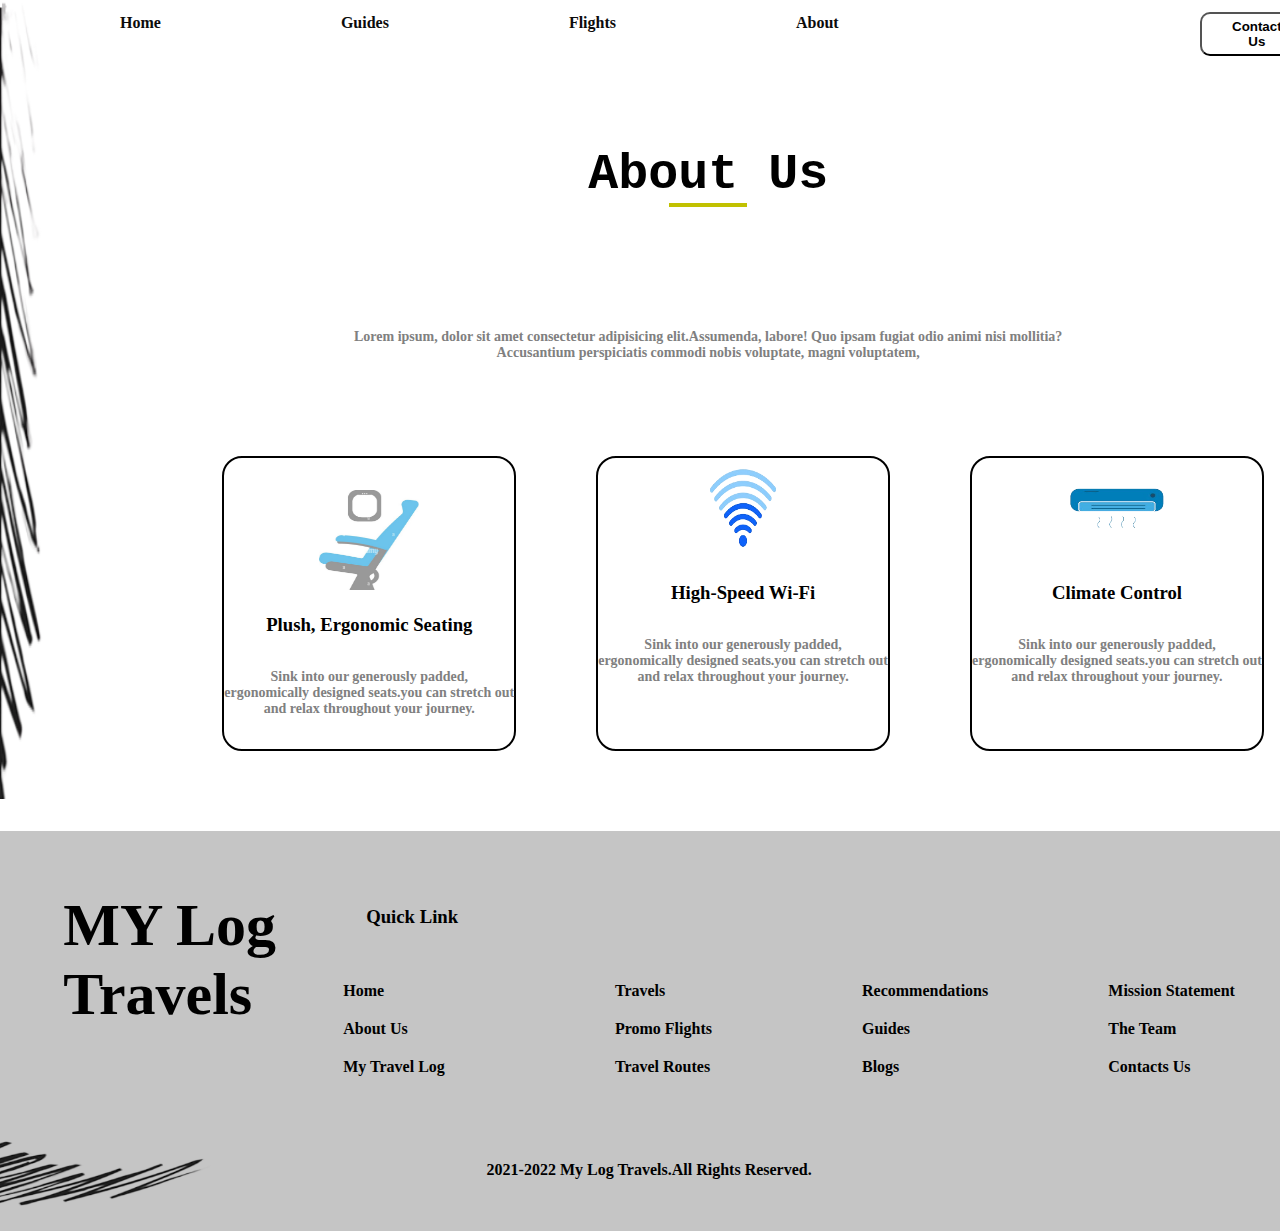
<file: about.html>
<!DOCTYPE html>
<html lang="en">
<head>
    <meta charset="UTF-8">
    <meta name="viewport" content="width=device-width, initial-scale=1.0">
    <title>Document</title>
    <link rel="stylesheet" href="style.css">
</head>
<body>

                    <!--NAV BAR-->
    <div class="nav">
        <ul>
            
            <li><a href="index.html"><b>Home<b></a></li>  
            <li><a href="guides.html"><b>Guides</b></a></li>
            <li><a href="flights.html"><b>Flights</b></a></li>
            <li><a href="about.html"><b>About</b></a></li>
            <button  class="Contact-button"> <a href="contact.html"><b>Contact Us</b></a></button></li>
            
        </ul> 
    </div>

    <div class="cards">

        <div class="about-us">
            <h1 class="about">About Us</h1>
            <div class="linee"></div>
            <p class="paragraphe-about">Lorem ipsum, dolor sit amet consectetur adipisicing elit.Assumenda, labore! Quo ipsam fugiat odio animi nisi mollitia?<br>Accusantium perspiciatis commodi nobis voluptate, magni voluptatem,</p>
        </div>

        <div class="card">
            <img class="chaise" src="icone-de-siege-d-avion-plat-panneau-d-element-de-couleur-de-la-collection-de-l-aeroport-affiche-d-icone-de-siege-d-avion-plat-pour-la-conception-web-les-infographies-et-plus-encore-2hhy0p2.jpg"width="100" height="100">
                <h3 class="a">Plush, Ergonomic Seating</h3>
                <p class="p">Sink into our generously padded,<br>ergonomically designed seats.you can stretch out<br>and relax throughout your journey.</p>
        </div>

        <div class="card2">
            <img class="wiffi" src="wiffi-removebg-preview.png"width="120" height="100">
                <h3 class="a">High-Speed Wi-Fi</h3>
                <p class="p">Sink into our generously padded,<br>ergonomically designed seats.you can stretch out<br>and relax throughout your journey.</p>
        </div>

        <div class="card3">
            <img class="climate" src="climate7-removebg-preview.png"width="120" height="100">
                <h3 class="a">Climate Control</h3>
                <p class="p">Sink into our generously padded,<br>ergonomically designed seats.you can stretch out<br>and relax throughout your journey.</p>
        </div>
  </div> 
  
  <img class="t2ab" src="Capture_d_écran__11_-removebg-preview.png" width="100" height="350">
  <img class="t4ab" src="Capture_d_écran__15_-removebg-preview.png" width="80" height="800">

    </div>
    <div class="footerab">
        <h1 class="tit">MY Log<br>Travels</h1>
        <h3 class="par">Quick Link</h3>
    
    <div class="p1 space">
        <p>Home</p>
        <p>About Us</p>
        <P>My Travel Log</P>
    </div>
    
    <div class="p2 space">
        <p>Travels</p>
        <p>Promo Flights</p>
        <p>Travel Routes</p>
    </div>
    
    <div class="p3 space">
        <p>Recommendations</p>
        <p>Guides</p>
        <p>Blogs</p>
    </div>
    
    <div class="p4 space">
        <p>Mission Statement</p>
        <p>The Team</p>
        <p>Contacts Us</p>
    </div>
    
        <p class="p5">2021-2022 My Log Travels.All Rights Reserved.</p>
    
        <img class="theme6" src="Capture_d_écran__17_-removebg-preview.png"width="350" height="80">
    </div>
</file>
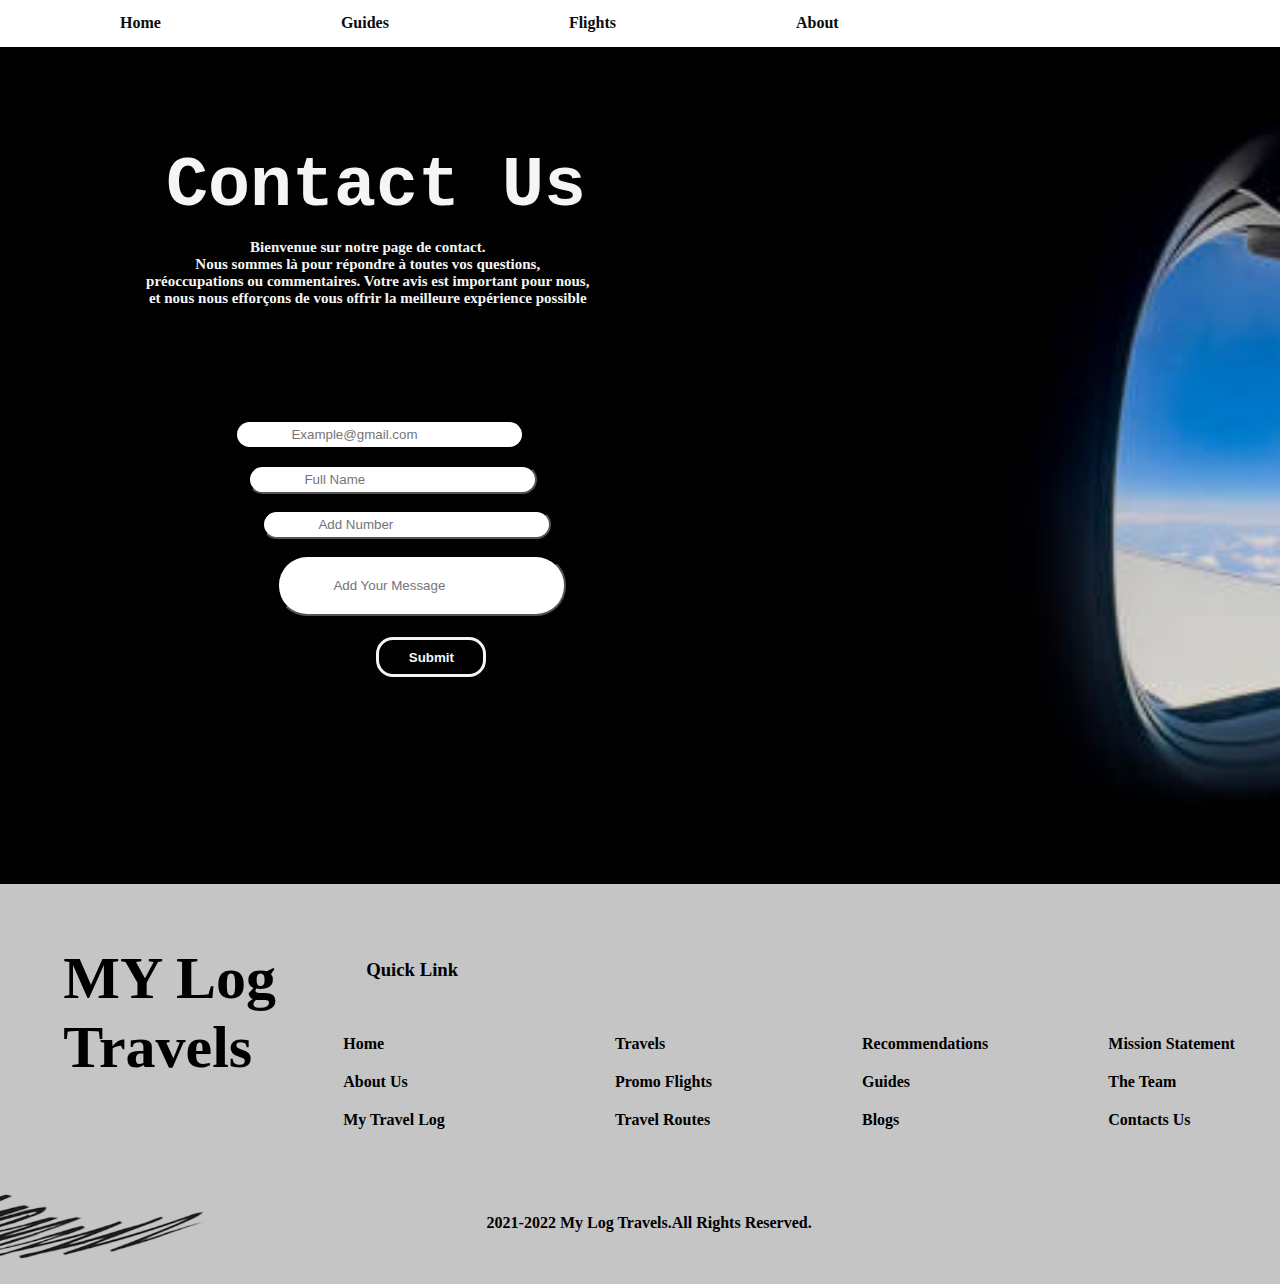
<file: contact.html>
<!DOCTYPE html>
<html lang="en">
<head>
    <meta charset="UTF-8">
    <meta name="viewport" content="width=device-width, initial-scale=1.0">
    <title>Document</title>
    <link rel="stylesheet" href="style.css">
</head>
<body>

                    <!--NAV BAR-->
    <div class="nav">
        <ul>
            
            <li><a href="index.html"><b>Home<b></a></li>  
            <li><a href="guides.html"><b>Guides</b></a></li>
            <li><a href="flights.html"><b>Flights</b></a></li>
            <li><a href="about.html"><b>About</b></a></li>
            
            
        </ul> 
    </div>

    <div class="contact-us">

        <h1 class="contact">Contact Us</h1>
        <p class="paracontact">Bienvenue sur notre page de contact.<br>Nous sommes là pour répondre à toutes vos questions,<br>préoccupations ou commentaires. Votre avis est important pour nous,<br>et nous nous efforçons de vous offrir la meilleure expérience possible</p>
    <div class="email">  
        <input type="email" class="emailbord" placeholder="Example@gmail.com">
    </div>
    <div class="name"> 
        <input type="email" class="namebord" placeholder="Full Name">
     </div>   
     <div class="number">   
        <input type="email" class="numberbord" placeholder="Add Number">
     </div> 
     <div class="message">   
        <input type="email" class="messagebord" placeholder="Add Your Message">
     </div> 
        <button class="click"><a href="#contact"> <b>Submit</a></b></button>
    
</div>
<div class="footer">
    <h1 class="tit">MY Log<br>Travels</h1>
    <h3 class="par">Quick Link</h3>

<div class="p1 space">
    <p>Home</p>
    <p>About Us</p>
    <P>My Travel Log</P>
</div>

<div class="p2 space">
    <p>Travels</p>
    <p>Promo Flights</p>
    <p>Travel Routes</p>
</div>

<div class="p3 space">
    <p>Recommendations</p>
    <p>Guides</p>
    <p>Blogs</p>
</div>

<div class="p4 space">
    <p>Mission Statement</p>
    <p>The Team</p>
    <p>Contacts Us</p>
</div>

    <p class="p5">2021-2022 My Log Travels.All Rights Reserved.</p>

    <img class="theme6" src="Capture_d_écran__17_-removebg-preview.png"width="350" height="80">
</div>
</body>
</html>
</file>
<file: style.css>
*{
    padding: 0;
    margin: 0;
    box-sizing: border-box;
  }
  a {
    text-decoration: none;

   }
.page {
    min-height: 100vh;
}
body {
    overflow-x: hidden;
    
}
a{
    color: inherit;
}

ul {list-style-type: none;
    margin: 0;
    padding: 0;
    overflow: hidden;
}

li {
    display: inline;
    float: left;
}
.bar {
    margin-left: 10px;
}

li a {
display: block;
color: rgb(12, 11, 11);
text-align: center;
margin-left: 60px;
padding: 14px 60px;

}
li a:hover {
    background-color: rgb(255, 159, 85);
}

.Contact-button:visited{
    color: black;
}
.Contact-button {
    display: block;
    
    border-radius: 10px;
    margin-left: 1200px;
    background-color:transparent;
    margin-top: 12px;
    padding-left: 30px;
    padding-right: 30px;
    padding-top: 5px;
    padding-bottom: 5px;
}
.title {
    display: flex;
    font-size:70px;
    margin-left: 120px;
    margin-top: 120px;
   
}

.paragraphe {
    display: flex;
    font-size: 15px;
    margin-left: 120px;
    margin-top: 30px;
}

.home {
    display: flex;
}
.nature1 {
    margin-left: 170px;
    margin-top: 125px;
    border-radius: 15px;
}

.theme {
    position: absolute;
    z-index: -1;
    margin-top: -180px;
    margin-left: 1441px;
}

.theme1 {
    position: absolute;
    z-index: -1;
    margin-top: -325px;

}

.onclick {
    border: white;
    display: block;
    border-radius: 7px;
    background-color: black;
    color: aliceblue;
    margin-top: 43px;
    padding: 10px 60px;
    margin-left: 130px;
}

.title2 {
    display: flex;
    color: white;
    font-size:55px;
    margin-left: 500px;
    margin-top: 39px;
    text-align: center;
}

.paragraphe2 {
    display: flex;
    color: white;
    font-size: 15px;
    margin-left: 500px;
    margin-top: 0px;
   text-align: center;
}

.travel-logs {
    position: absolute;
    top: 100vh; 
    width: 100vw;
    background-color: black;
    padding-bottom: 22px;
}

.theme2 {
    position: absolute;
    z-index: 1;
    margin-top: 156px;
    margin-left: -3px;
}

.theme3 {
    position: absolute;
    z-index: 1;
    margin-top: 350px;
    margin-left: 1150px;
}

.travel-theme {
    display: block;
   border: 1px solid white;
   border-radius: 10px;
    background-color: rgb(0, 0, 0);
    color: rgb(255, 255, 255);
    margin-top: 35px;
    padding: 10px 60px;
    margin-left: 598px;
}


.travel-theme:hover,.onclick:hover,.Contact-button:hover{
    background-color: rgb(255, 159, 85);
    transform: scale(1.1);
    transition-duration: 0.1ms;
    
}

.guides {
    display: flex;
    background-color: white;
}

.picture1 {
    border: 1px solid black;
    border-radius: 10px;
    margin-top: 100px;
    margin-left: 65px;
}
.picture2 {
    border: 1px solid black;
    border-radius: 10px;
    margin-top: 100px;
    margin-left: 51px;
}
.picture3 {
    border: 1px solid black;
    border-radius: 10px;
    margin-top: 100px;
    margin-left: 52px;
}
.picture4 {

    border: 1px solid black;
    border-radius: 10px;
    margin-top: 100px;
    margin-left: 52px;
}

.paragraphe3{
    text-align: center;
    margin-top: 49px;
    margin-left: 80px;

}


.title3 {

    font-family: 'Courier New', Courier, monospace;
    border-radius: 5px;
    background-color: rgb(255, 159, 85);
    padding: 0px 30px;
    color: white;
    position: absolute;
    margin-left: 152px;
    margin-top: 13px;
}

.title4 {
    font-family: 'Courier New', Courier, monospace;
    border-radius: 5px;
    background-color: rgb(255, 159, 85);
    padding: 0px 30px;
    color: white;
    position: absolute;
    margin-left: 108px;
    margin-top: 13px;
}

.paragraphe4 {
    text-align: center;
    margin-top: 51px;
    margin-left: 48px;
}

.title5 {
    font-family: 'Courier New', Courier, monospace;
    border-radius: 5px;
    background-color: rgb(255, 159, 85);
    padding: 0px 30px;
    color: white;
    position: absolute;
    margin-left: 136px;
    margin-top: 12px;
}

.paragraphe5 {
    text-align: center;
    margin-top: 50px;
    margin-left: 47px;
}

.title6 {
    font-family: 'Courier New', Courier, monospace;
    border-radius: 5px;
    background-color: rgb(255, 159, 85);
    padding: 0px 30px;
    color: white;
    position: absolute;
    margin-left: 120px;
    margin-top: 12px;
}
.paragraphe6 {
    text-align: center;
    margin-top: 50px;
    margin-left: 58px;
}
.f1 { 
    font-size: 60px;
    font-family: 'Times New Roman', Times, serif;
    margin-top: 750px;
    margin-left: -1000px;
}
 .theme4 {
    position: absolute;
    margin-top: 658px;
    margin-left: 680px;
 }

 .testimonial {
   text-align: center;
   color: rgb(193, 193, 0);
    font-size: 30px;
    font-family: 'Times New Roman', Times, serif;
    margin-top: 228px;
    margin-left: -60px;
 }
 .test {
    background-color: rgb(255, 255, 255);
    padding: 4rem 0rem;
 }

 .f2 {
    
    color: rgb(0, 0, 0);
    font-size: 50px;
    font-family: 'Times New Roman', Times, serif;
    margin-top: 27px;
    margin-left: 437px;
 }
.line {
    width: 62px;
    height: 5px;
    margin-top: 10px;
    margin-left: 687px;
    background-color: rgb(193, 193, 0);
}

.par1 {
    text-align: center;
    color: rgb(0, 0, 0);
    margin-top: 284px;
    margin-left: -991px;
}

.par2 {
    text-align: center;
    color: rgb(0, 0, 0);
    margin-top: -56px;
    margin-left: -5px;
}
.par3 {
    text-align: center;
    color: rgb(0, 0, 0);
    margin-top: -56px;
    margin-left: 987px;
}
.pic1 {
    position: absolute;
    margin-top: 61px;
    margin-left: 164px;
}

.name1 {
    
    position: absolute;
    text-align: center;
    color: rgb(193, 193, 0);
    margin-left: 186px;
    margin-top: 237px;
}
.pic2 {
    position: absolute;
    margin-top: -267px;
    margin-left: 651px;

}

.name2 {
    position: absolute;
    text-align: center;
    color: rgb(193, 193, 0);
    margin-left: 674px;
    margin-top: -101px;
}
.pic3 {
    position: absolute;
    margin-top: -271px;
    margin-left: 1149px;

}
.name3 {
    position: absolute;
    text-align: center;
    color: rgb(212, 212, 0);
    margin-left: 1167px;
    margin-top: -101px;
}
.contact-us {
    display: flex;
    margin-top: 1px;
    background-image: url(istockphoto-1395769809-612x612.jpg);
    height: 93vh;
    
    background-repeat: no-repeat;
    background-size: cover;
}

.contact {
    color: whitesmoke;
    font-size: 70px;
    font-family: 'Courier New', Courier, monospace;
    margin-top: 100px;
    margin-left: 166px;
}
.paracontact {
    color: whitesmoke;
    text-align: center;
    font-size: 15px;
    margin-left: -440px;
    margin-top: 192px;
}

.email {
    margin-top: 375px;
    margin-left: -352px;
}
 
.emailbord {
    background-color: #ffffff;
    border: 1px;
    border-radius: 30px;
    padding: 5px 54px;
    border-color: black;
}

.name {
    margin-top: 418px;
    margin-left: -274px;
}
.namebord {
    background-color: #ffffff;
    border: -1px;
    border-radius: 30px;
    padding: 5px 54px;
    border-color: black;
}
.number {
    margin-top: 463px;
    margin-left: -275px;
}
.numberbord {
    background-color: #ffffff;
    border: -1px;
    border-radius: 30px;
    padding: 5px 54px;
    border-color: black;
}
.message {
    margin-top: 508px;
    margin-left: -274px;
}
.messagebord {
    background-color: #ffffff;
    border: -1px;
    border-radius: 30px;
    padding: 21px 54px;
    border-color: black;
}
.click {
    border-radius: 17px;
    background-color: black;
    color: aliceblue;
    margin-top: 590px;
    height: 40px;
    width: 110px;
    border: 3px solid whitesmoke;
    margin-left: -190px;
}


.theme5 {
    position: absolute;
    margin-top: 600px;
    margin-left: 0px;
}
.nav {
    background-color: white;
}

.cards {
    display: flex;
}
.about-us {
    text-align: center;
    margin-top: 90px;
    margin-left: 354px;
}
.about {
    font-family: 'Courier New', Courier, monospace;
    font-size: 50px;
}
.paragraphe-about {
    color: grey;
    font-size: 14px;
    margin-top: 122px;
}
.linee {
    width: 78px;
    height: 4px;
    margin-top: 0px;
    margin-left: 315px;
    background-color: rgb(193, 193, 0);
}

.card {
    text-align: center;
    border-radius: 20px;
    border: 2px solid black;
    padding: 2rem 0rem;
    margin-top: 400px;
    margin-left: -840px;
}
.a {
    margin-top: 20px;
}
.p {
    font-size: 14px;
    color: grey;
    margin-top: 33px;
}
.card2{
    text-align: center;
    border-radius: 20px;
    border: 2px solid black;
    margin-top: 400px;
    margin-left: 80px;
}
.card3{
    text-align: center;
    border-radius: 20px;
    border: 2px solid black;
    margin-top: 400px;
    margin-left: 80px;
    transition: .5s ease;
}


.footer{
    justify-content: space-around;
    display: flex;
    background-color: hsl(0deg 0% 77.25%);
    width: 100%;
    height: 400px;
    padding-left: 18.3px;
}
.tit {
    font-size: 60px;
    margin-top: 60px;
}
.par {
    margin-top: 75px;
}

.p1 {
    margin: 6rem 0px;
    margin-top: 131px;
    margin-left: -205px;
}
.p2 {
    margin-top: 131px;
    margin-left: 80px;
}
.p3 {
    margin-top: 131px;
    margin-left: 60px;
}
.p4 {
    margin-top: 131px;
    margin-left: 30px;
}
.space p {
    padding-top: 20px;
}
.p5 {
    position: absolute;
    margin: 330px
}
.theme6 {
    position: absolute;
    z-index: 1;
    margin-top: 297px;
    margin-left: -1186px;
}
.flights {
   
    display: flex;
    background-image: url(backflights.jpg);
    background-repeat: no-repeat;
    background-size: cover;
    height: 700px;
   
}
.titflights {
    position: absolute;
    font-family: 'Courier New', Courier, monospace;
    font-size: 80px;
    margin: 87px 50px;
    color: rgb(255, 255, 255);
}

.bordflights {
    background-color: white;
    padding: 94px 551px; 
    border: 1px solid #a0a0a0;
    margin: 624px 200px;
}
.form {
    margin: -54px -500px
}
.form2 {
    margin: 38px -261px
}
.form3 {
    margin: -57px -55px
}
.form4 {
    position: absolute;
    margin: 38px 172px
}
.form5 {
    position: absolute;
    margin: 39px 363px
}
.date-in {
    color: grey;
    background-color: rgb(255, 255, 255);
    margin: 708px -1014px;
    border: 1px solid rgb(191, 191, 191);
    padding: 5px 0px;
    cursor: pointer;
}
.date-out {
    color: grey;
    background-color: rgb(255, 255, 255);
    margin: 708px -805px;
    border: 1px solid rgb(158, 158, 158);
    padding: 5px 0px;
    cursor: pointer;
}
.place {
    text-align: center;
    background-color: rgb(255, 255, 255);
    margin: 708px -1251px;
    border: 1px solid rgb(190, 190, 190);
    padding: 5px 0px;
}
.adults {
    text-align: center;
    background-color: rgb(255, 255, 255);
    margin: 708px -607px;
    border: 1px solid rgb(172, 172, 172);
    padding: 5px 0px;
    cursor: pointer;
}
.Children {
    text-align: center;
    background-color: rgb(255, 255, 255);
    margin: 708px -389px;
    border: 1px solid rgb(172, 172, 172);
    padding: 5px 0px;
    cursor: pointer;
}
.click-fl {  
    position: absolute;
    border-radius: 7px;
    background-color: rgb(250, 173, 106);
    color: aliceblue;
    margin-top: 758px;
    padding: 10px 60px;
    margin-left: 677px;
}
.ti {
    margin: 151px 580px;
    font-family: 'Courier New', Courier, monospace;
}
.l {
    position: absolute;
    background-color: rgb(250, 173, 106);
    width: 59px;
    height: 3px;
    margin: 8px 140px;
}
.popular {
    padding-inline: 180px;
    justify-content: space-between;
    display: flex;
    margin: 265px 0px;
}
.popular > div {
    border: 1px solid grey;
    transition: .5s ease;
    text-align: center;
    margin: 20px;
   cursor: pointer;
}
.popular2 {
    padding-inline: 180px;
    justify-content: space-between;
    display: flex;
    margin: -155px 7px;
    
}
.popular2 > div {
    border: 1px solid grey;
    transition: .5s ease;
    text-align: center;
    margin: 20px;
    padding: 30px -1px;
    cursor: pointer;
}
.popular3 {
    padding-inline: 180px;
    justify-content: space-between;
    display: flex;
    margin: 281px 0px;
}
.popular3 > div {
    border: 1px solid grey;
    transition: .5s ease;
    text-align: center;
    margin: 20px;
    padding: 30px -1px;
   cursor: pointer;
}
.popular3 > div:hover {
    transform: scale(1.1);
     box-shadow: 10px 10px 5px rgb(255, 192, 83);
}
.popular > div:hover {
    transform: scale(1.1);
     box-shadow: 10px 10px 5px rgb(255, 192, 83);
}
.popular2 > div:hover {
    transform: scale(1.1);
     box-shadow: 10px 10px 5px rgb(255, 192, 83);
}
.t2 {
    position: absolute;
    margin: -474px 1420px;
}
.t1 {
    position: absolute;
    margin: -828px 0px;
} 
.t3 {
    position: absolute;
    margin: -1405px 0px;
}
.t4 {
    position: absolute;
    margin: -2280px 0px;
}
.t5 {
    position: absolute;
    z-index: -1;
    margin: -1505px 770px;
}
.footerab{
    justify-content: space-around;
    display: flex;
    background-color: hsl(0deg 0% 77.25%);
    width: 100%;
    height: 400px;
    padding-left: 18.3px;
    margin-top: 80px;

}
.footerfl{
    justify-content: space-around;
    display: flex;
    background-color: hsl(0deg 0% 77.25%);
    width: 100%;
    height: 400px;
    padding-left: 18.3px;
    margin-top: -127px;
    position: absolute;
}
.t6 {
    position: absolute;
    margin: -2137px 1460px;
}
.t2ab {
    position: absolute;
    margin: -269px 1423px;
}
.t4ab {
    position: absolute;
    margin: -752px 0px;
}
</file>
